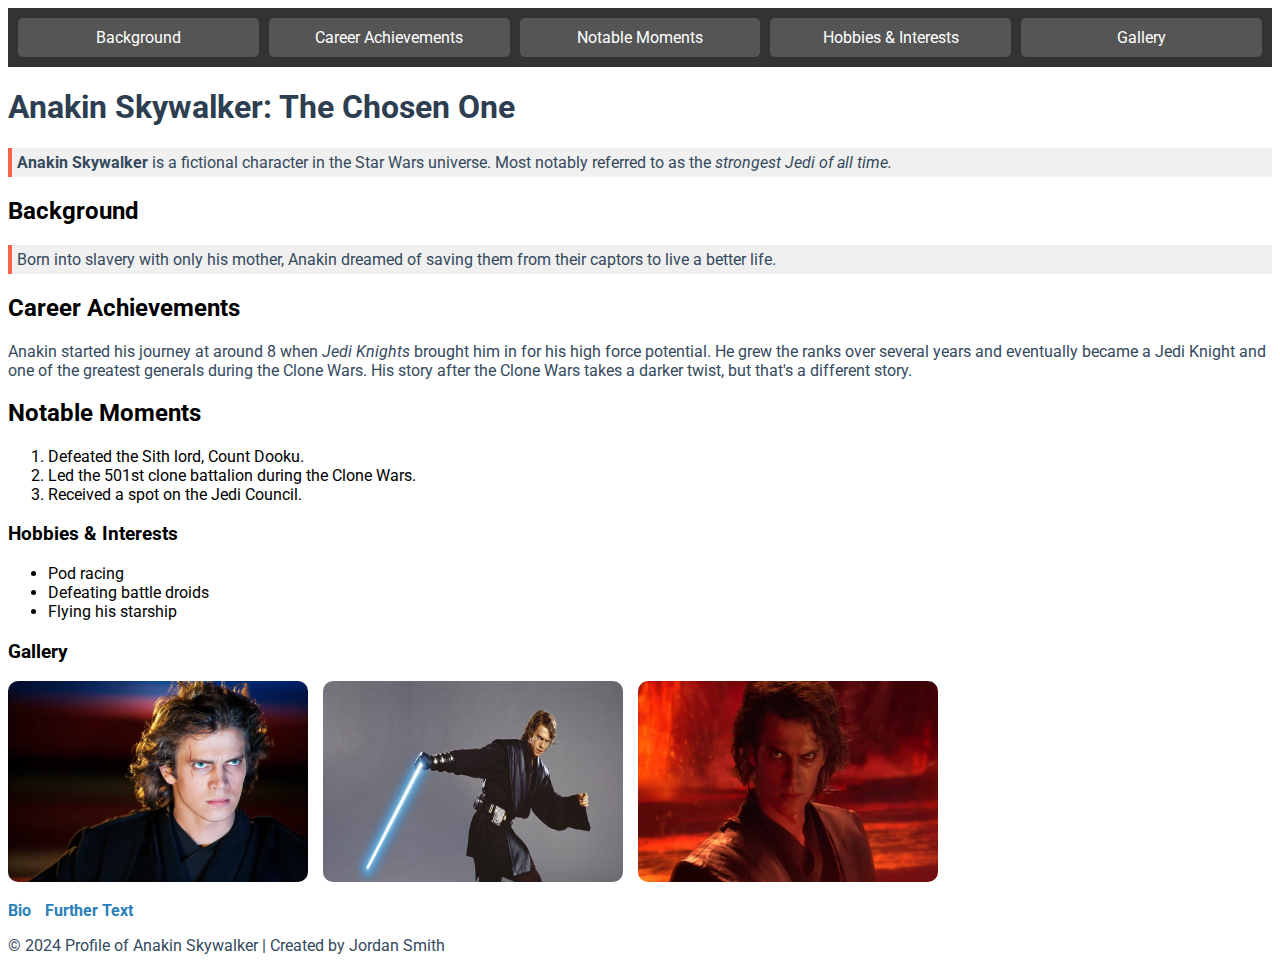
<file: index.html>
<!DOCTYPE html>
<html lang="en">
<head>
    <meta charset="UTF-8">
    <meta name="author" content="Jordan Smith">
    <meta name="keywords" content="Anakin Skywalker, fictional character, profile, Jedi, General">
    <meta name="description" content="Profile of Anakin Skywalker, a fictional character known for being the chosen one in the Star Wars universe.">
    <meta name="viewport" content="width=device-width, initial-scale=1.0">
    <title>Profile of Anakin Skywalker</title>

    <!-- Link to Google Fonts -->
    <link rel="stylesheet" href="https://fonts.googleapis.com/css2?family=Roboto:wght@400;700&display=swap">

    <!-- Link to external CSS -->
    <link rel="stylesheet" href="CSS/style.css">
</head>
<body>

    <!-- Navigation Grid -->
    <nav>
        <a href="#background">Background</a>
        <a href="#career-achievements">Career Achievements</a>
        <a href="#notable-moments">Notable Moments</a>
        <a href="#hobbies-interests">Hobbies & Interests</a>
        <a href="#gallery">Gallery</a>
    </nav>

    <!-- Profile of Anakin Skywalker -->
    <header>
        <h1>Anakin Skywalker: The Chosen One</h1>
        <p class="highlight"><strong>Anakin Skywalker</strong> is a fictional character in the Star Wars universe. Most notably referred to as the <em>strongest Jedi of all time.</em></p>
    </header>

    <main>
        <section id="background">
            <h2>Background</h2>
            <p class="highlight">Born into slavery with only his mother, Anakin dreamed of saving them from their captors to live a better life.</p>
        </section>

        <section id="career-achievements">
            <h2>Career Achievements</h2>
            <p>Anakin started his journey at around 8 when <em>Jedi Knights</em> brought him in for his high force potential. He grew the ranks over several years and eventually became a Jedi Knight and one of the greatest generals during the Clone Wars. His story after the Clone Wars takes a darker twist, but that's a different story.</p>
        </section>

        <section id="notable-moments">
            <h2>Notable Moments</h2>
            <ol>
                <li>Defeated the Sith lord, Count Dooku.</li>
                <li>Led the 501st clone battalion during the Clone Wars.</li>
                <li>Received a spot on the Jedi Council.</li>
            </ol>
        </section>

        <section id="hobbies-interests">
            <h3>Hobbies & Interests</h3>
            <ul>
                <li>Pod racing</li>
                <li>Defeating battle droids</li>
                <li>Flying his starship</li>
            </ul>
        </section>

        <!-- Grid Image Gallery -->
        <section id="gallery" class="grid-gallery">
            <h3>Gallery</h3>
            <div class="image-container">
                <img src="Images/Anakin1.webp" alt="EP 3">
                <img src="Images/Anakin2.jpg" alt="Battle">
                <img src="Images/Anakin3.webp" alt="Power">
            </div>
            <br>
            <a class="bio-link" href="https://starwars.fandom.com/wiki/Anakin_Skywalker/Legends">Bio</a>
            <a class="bio-link" href="https://www.starwars.com/databank/anakin-skywalker">Further Text</a>
        </section>
    </main>

    <footer>
        <p>&copy; 2024 Profile of Anakin Skywalker | Created by Jordan Smith</p>
    </footer>
</body>
</html>
</file>
<file: CSS/style.css>
/* Custom Google Font */
body {
    font-family: 'Roboto', sans-serif;
}

/* Navigation Grid Styling */
nav {
    display: grid;
    grid-template-columns: repeat(5, 1fr);
    gap: 10px;
    background-color: #333;
    padding: 10px;
}

nav a {
    text-align: center;
    color: white;
    text-decoration: none;
    padding: 10px;
    background-color: #555;
    border-radius: 5px;
}

nav a:hover {
    background-color: #ff6347;
}

/* Style 2 HTML Tags */
h1 {
    color: #2c3e50;
}

p {
    color: #34495e;
}

/* Classes */
.highlight {
    background-color: #f0f0f0;
    padding: 5px;
    border-left: 4px solid #ff6347;
}

.grid-gallery {
    margin-top: 20px;
}

.image-container {
    display: flex;
    gap: 15px;
}

.image-container img {
    width: 100%;
    max-width: 300px;
    border-radius: 10px;
}

/* Styling the Bio and Further Text Links */
.bio-link {
    display: inline-block;
    margin-right: 10px;
    color: #2980b9;
    text-decoration: none;
    font-weight: bold;
}

.bio-link:hover {
    color: #e74c3c;
    text-decoration: underline;
}

/* Explore New CSS Property: 'scroll-margin' */
section {
    scroll-margin-top: 80px;
}
</file>
